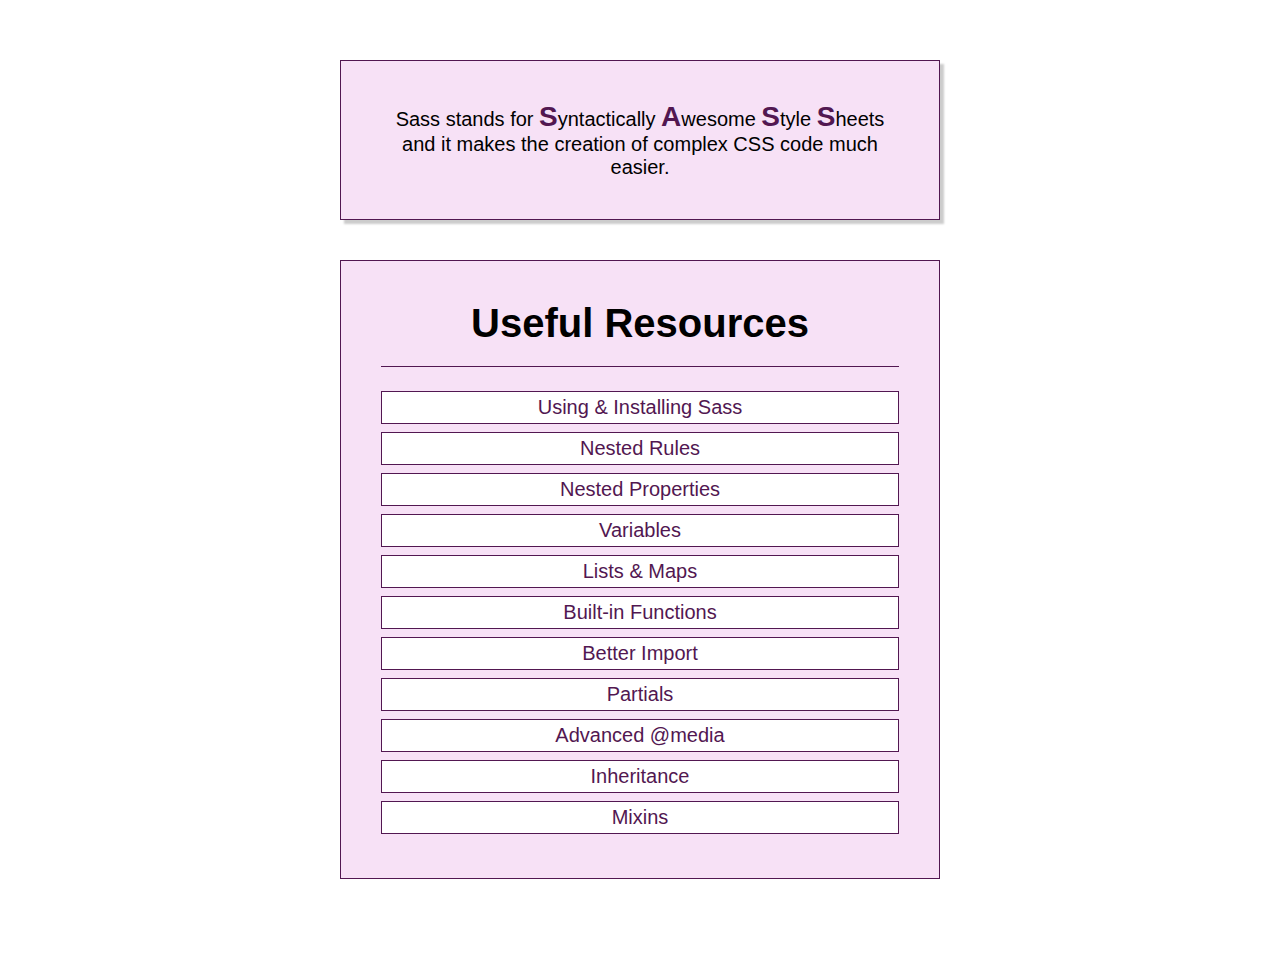
<file: index.html>
<!DOCTYPE html>
<html lang="en">

<head>
    <meta charset="UTF-8">
    <meta name="viewport" content="width=device-width, initial-scale=1.0">
    <meta http-equiv="X-UA-Compatible" content="ie=edge">
    <title>CSS Course</title>
    <link rel="stylesheet" href="main.css">
</head>

<body>
    <div class="container">
        <section class="sass-introduction">
            <p>Sass stands for
                <span class="char-highlight">S</span>yntactically
                <span class="char-highlight">A</span>wesome
                <span class="char-highlight">S</span>tyle
                <span class="char-highlight">S</span>heets and it makes the creation of complex CSS code much easier.</p>
        </section>
        <section class="sass-details">
            <header class="section-header">
                <h1>Useful Resources</h1>
            </header>
            <ul class="documentation-links">
                <li>
                    <a class="documentation-link link-important" href="https://sass-lang.com/documentation/file.SASS_REFERENCE.html#using_sass">Using &amp; Installing Sass</a>
                </li>
                <li>
                    <a class="documentation-link" href="https://sass-lang.com/documentation/file.SASS_REFERENCE.html#nested_rules">Nested Rules</a>
                </li>
                <li>
                    <a class="documentation-link" href="https://sass-lang.com/documentation/file.SASS_REFERENCE.html#nested_properties">Nested Properties</a>
                </li>
                <li>
                    <a class="documentation-link" href="https://sass-lang.com/documentation/file.SASS_REFERENCE.html#variables_">Variables</a>
                </li>
                <li>
                    <a class="documentation-link" href="https://sass-lang.com/documentation/file.SASS_REFERENCE.html#lists">Lists &amp; Maps</a>
                </li>
                <li>
                    <a class="documentation-link" href="https://sass-lang.com/documentation/Sass/Script/Functions.html">Built-in Functions</a>
                </li>
                <li>
                    <a class="documentation-link" href="https://sass-lang.com/documentation/file.SASS_REFERENCE.html#import">Better Import</a>
                </li>
                <li>
                    <a class="documentation-link" href="https://sass-lang.com/documentation/file.SASS_REFERENCE.html#partials">Partials</a>
                </li>
                <li>
                    <a class="documentation-link" href="https://sass-lang.com/documentation/file.SASS_REFERENCE.html#media">Advanced @media</a>
                </li>
                <li>
                    <a class="documentation-link" href="https://sass-lang.com/documentation/file.SASS_REFERENCE.html#extend">Inheritance</a>
                </li>
                <li>
                    <a class="documentation-link" href="https://sass-lang.com/documentation/file.SASS_REFERENCE.html#defining_a_mixin">Mixins</a>
                </li>
            </ul>
        </section>
    </div>
</body>

</html>
</file>
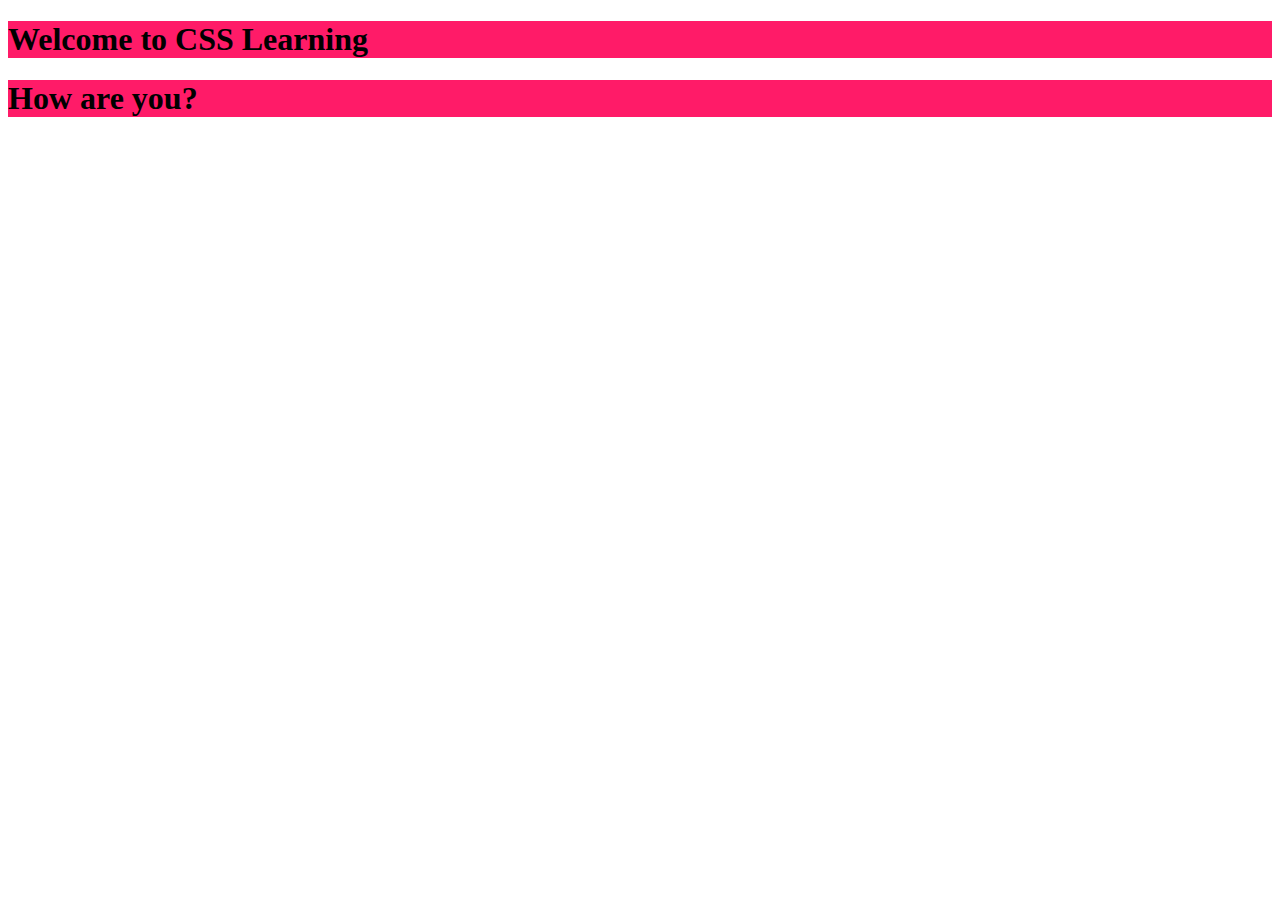
<file: 01-Style tag/index.html>
<!DOCTYPE html>
<html lang="en">
    <head>
        <meta charset="UTF-8">
        <meta http-equiv="X-UA-Compatible" content="ie=edge">
        <title>Style tag & css file</title>
        <link rel="icon" href="favicon.png">
        <style>
            /*
            ----Rule----
            selector{
                property:value;
            }
            */
            
            section{
                background: #ff1b68;
            }
        </style>
    </head>
    <body>
        <main>
            <section>
                <h1>Welcome to CSS Learning</h1>
            </section>
            <section>
                <h1>How are you?</h1>
            </section>
        </main>
    </body>
</html>
</file>
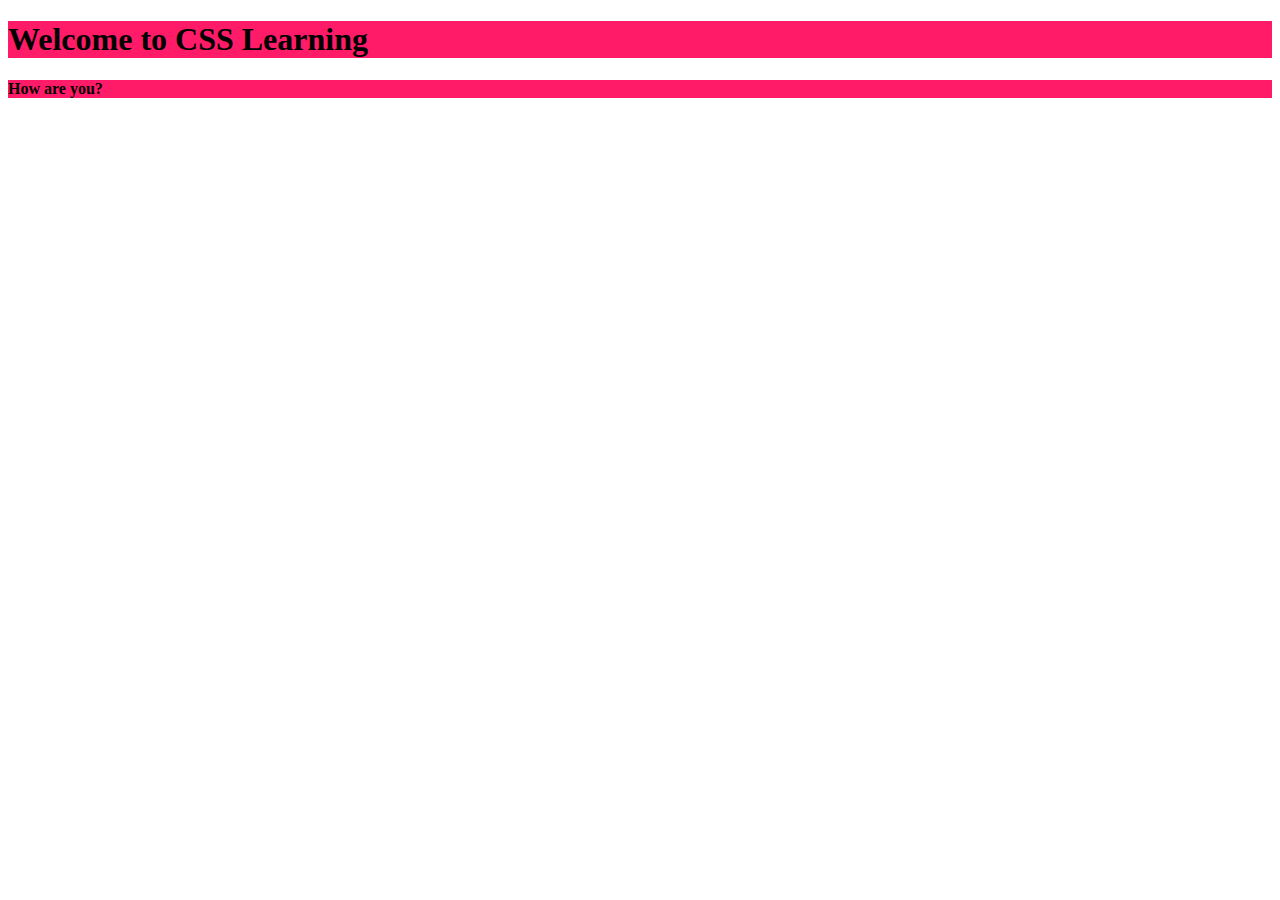
<file: 02-External css/index.html>
<!DOCTYPE html>
<html lang="en">
	<head>
    <meta charset="UTF-8">
    <meta http-equiv="X-UA-Compatible" content="ie=edge">
    <title>External Css</title>
    <link rel="icon" href="favicon.png">
    <link rel="stylesheet" href="main.css">
</head>

<body>
    <main>
        <section>
            <h1>Welcome to CSS Learning</h1>
        </section>
        <section>
            <h4>How are you?</41>
        </section>
    </main>
</body></html>
</file>
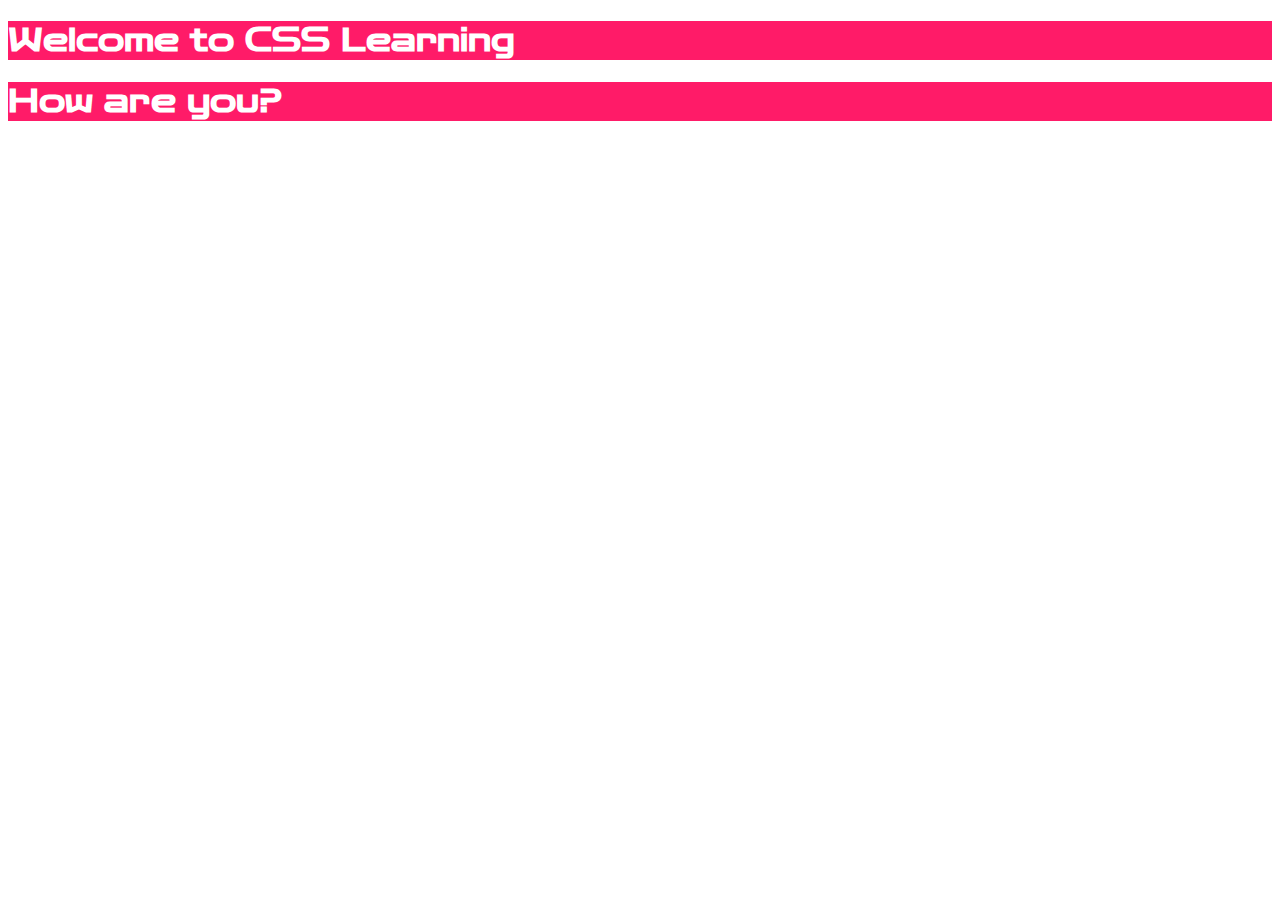
<file: 03-Additional styles and google fonts/index.html>
<!DOCTYPE html>
<html lang="en">
    <head>
    <meta charset="UTF-8">
    <meta http-equiv="X-UA-Compatible" content="ie=edge">
    <title>Additional styles and google fonts</title>
    <link rel="icon" href="favicon.png">
    <!-- Style -->
    <link rel="stylesheet" href="main.css">
    <!-- Google fonts -->
    <link rel="preconnect" href="https://fonts.gstatic.com">
    <link href="https://fonts.googleapis.com/css2?family=Zen+Dots&display=swap" rel="stylesheet">
</head>

<body>
    <!-- Main document - only one main tag in a document -->
    <main>
        <section>
            <h1>Welcome to CSS Learning</h1>
        </section>
        <section>
            <h1>How are you?</h1>
        </section>
    </main>
</body></html>
</file>
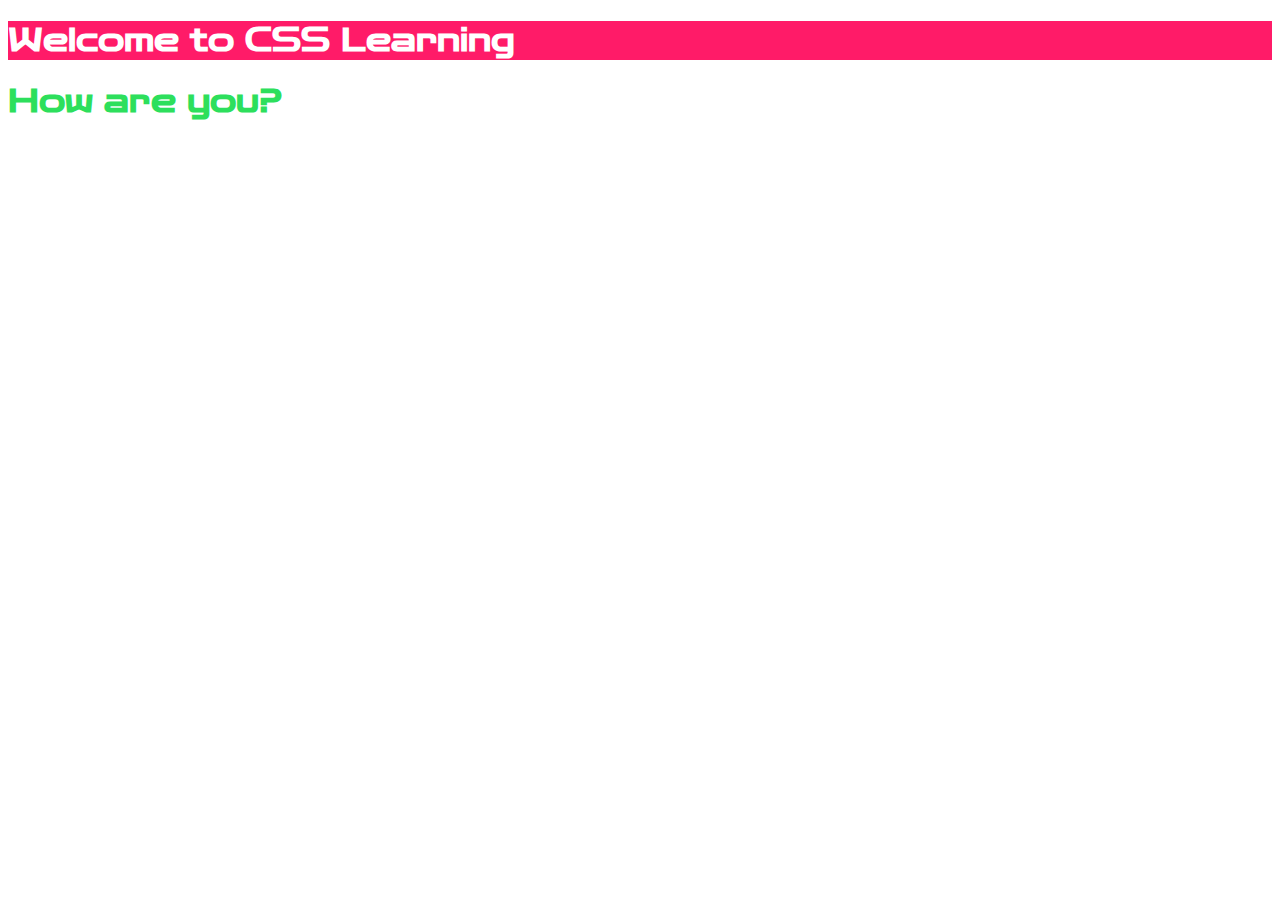
<file: 04-Selectors/index.html>
<!DOCTYPE html>
<html lang="en">
    <head>
        <meta charset="UTF-8">
        <meta http-equiv="X-UA-Compatible" content="ie=edge">
        <title>Style tag & css file</title>
        <link rel="icon" href="favicon.png">
        <!-- Style -->
        <link rel="stylesheet" href="main.css">
        <!-- Google fonts -->
        <link rel="preconnect" href="https://fonts.gstatic.com">
        <link href="https://fonts.googleapis.com/css2?family=Zen+Dots&display=swap" rel="stylesheet">
    </head>
    <body>
        <!-- Main document - only one main tag in a document -->
        <main> 
            <section id="section-id">
                <h1>Welcome to CSS Learning</h1>
            </section>
            <section id="plans">
                <h1 class="section-title">How are you?</h1>
            </section>
        </main>
    </body>
</html>
</file>
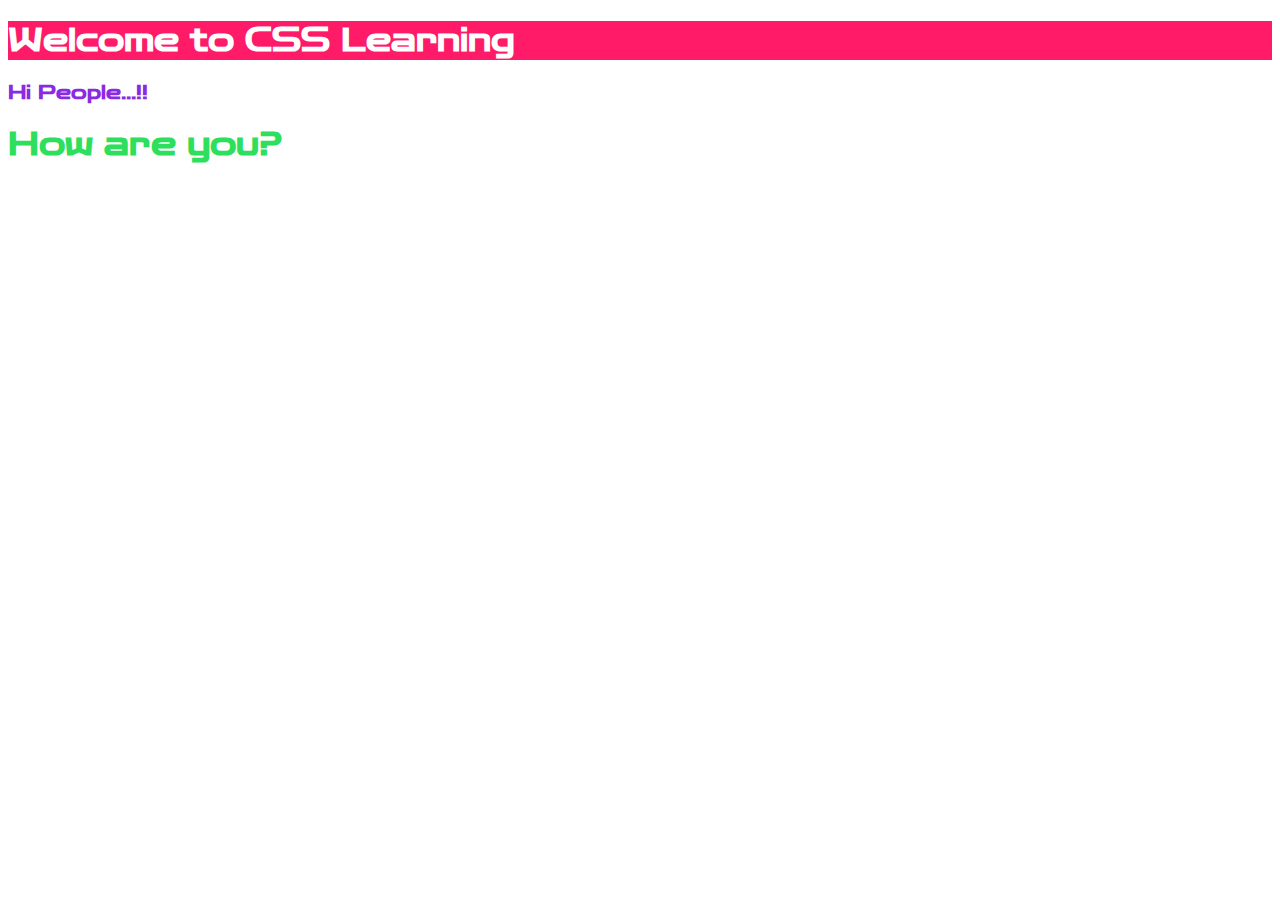
<file: 05-Cascading style and specficity/index.html>
<!DOCTYPE html>
<html lang="en">
    <head>
    <meta charset="UTF-8">
    <meta http-equiv="X-UA-Compatible" content="ie=edge">
    <title>Cascading style and specficity</title>
    <link rel="icon" href="favicon.png">
    <!-- Style -->
    <link rel="stylesheet" href="main.css">
    <!-- Google fonts -->
    <link rel="preconnect" href="https://fonts.gstatic.com">
    <link href="https://fonts.googleapis.com/css2?family=Zen+Dots&display=swap" rel="stylesheet">
</head>

<body>
    <!-- Main document - only one main tag in a document -->
    <main>
        <section id="section-id">
            <h1>Welcome to CSS Learning</h1>
        </section>
        <section id="plans">
			<h3 style="color:blueviolet;font-family: 'Zen Dots';">Hi People...!!</h3>
            <h1 class="section-title">How are you?</h1>
        </section>
    </main>
</body></html>
</file>
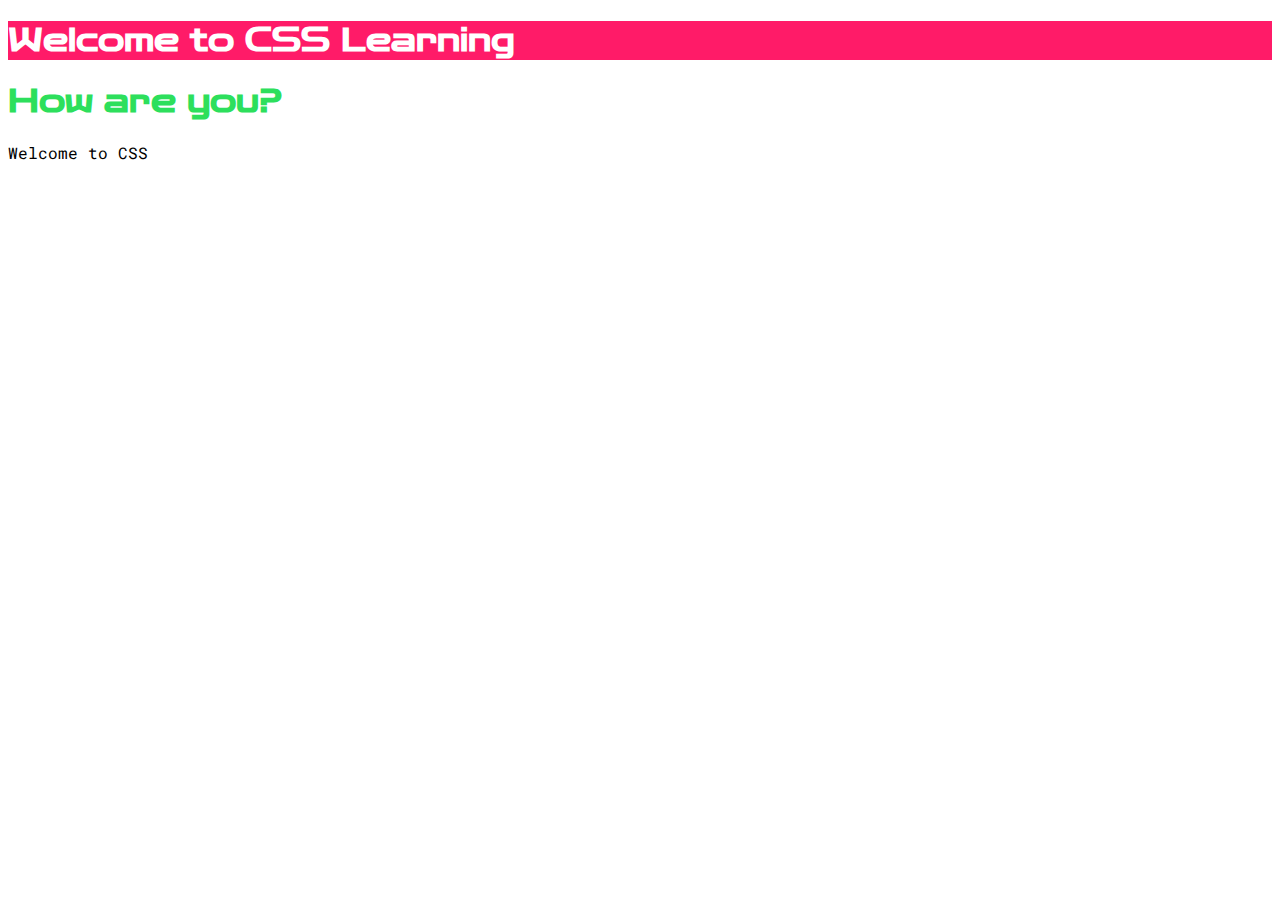
<file: 06-Understanding Inheritance/index.html>
<!DOCTYPE html>
<html lang="en">

<head>
    <meta charset="UTF-8">
    <meta http-equiv="X-UA-Compatible" content="ie=edge">
    <title>Understanding Inheritance</title>
    <link rel="icon" href="favicon.png">
    <!-- Style -->
    <link rel="stylesheet" href="main.css">
    <!-- Google fonts -->
    <link rel="preconnect" href="https://fonts.gstatic.com">
    <link href="https://fonts.googleapis.com/css2?family=Zen+Dots&display=swap" rel="stylesheet">
    <!-- <link rel="preconnect" href="https://fonts.gstatic.com"> -->
    <link href="https://fonts.googleapis.com/css2?family=Roboto+Mono&display=swap" rel="stylesheet">
</head>

<body>
    <!-- Main document - only one main tag in a document -->
    <main>
        <section id="section-id">
            <h1>Welcome to CSS Learning</h1>
        </section>
        <section id="plans">
            <h1 class="section-title">How are you?</h1>
            <!-- The style will be inherited from body for the paragraph tag. -->
            <p>Welcome to CSS</p>
        </section>
    </main>
</body></html>
</file>
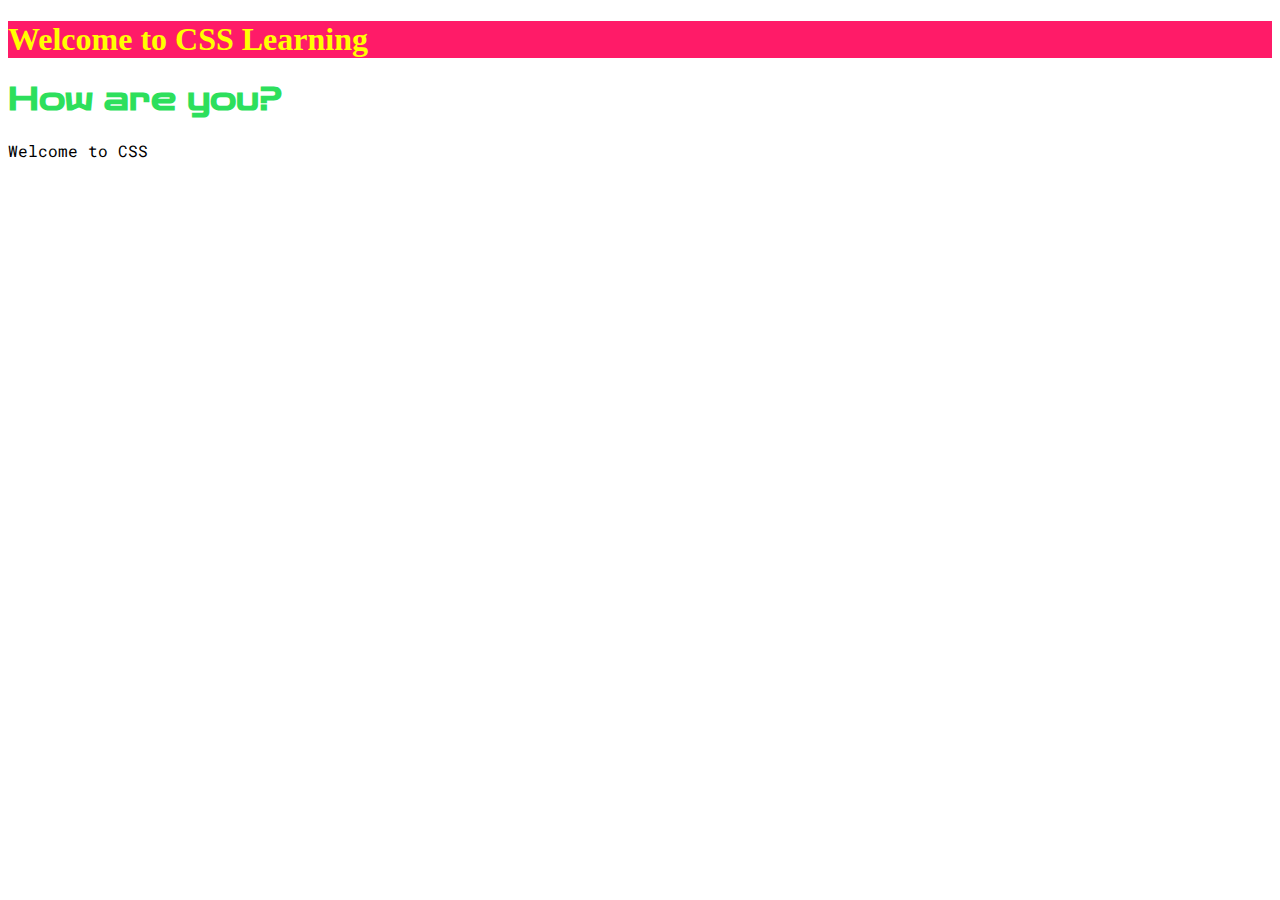
<file: 07-Adding Combinators/index.html>
<!DOCTYPE html>
<html lang="en">

<head>
    <meta charset="UTF-8">
    <meta http-equiv="X-UA-Compatible" content="ie=edge">
    <title>Adding Combinators</title>
    <link rel="icon" href="favicon.png">
    <!-- Style -->
    <link rel="stylesheet" href="main.css">
    <!-- Google fonts -->
    <link rel="preconnect" href="https://fonts.gstatic.com">
    <link href="https://fonts.googleapis.com/css2?family=Zen+Dots&display=swap" rel="stylesheet">
    <!-- <link rel="preconnect" href="https://fonts.gstatic.com"> -->
    <link href="https://fonts.googleapis.com/css2?family=Roboto+Mono&display=swap" rel="stylesheet">
</head>

<body>
    <!-- Main document - only one main tag in a document -->
    <main>
		<!-- Defines section in a document -->
        <section id="section-id">
            <h1>Welcome to CSS Learning</h1>
        </section>
        <section id="plans">
            <h1 class="section-title">How are you?</h1>
            <!-- The style will be inherited from body for the paragraph tag. -->
            <p>Welcome to CSS</p>
        </section>
    </main>
</body></html>
</file>
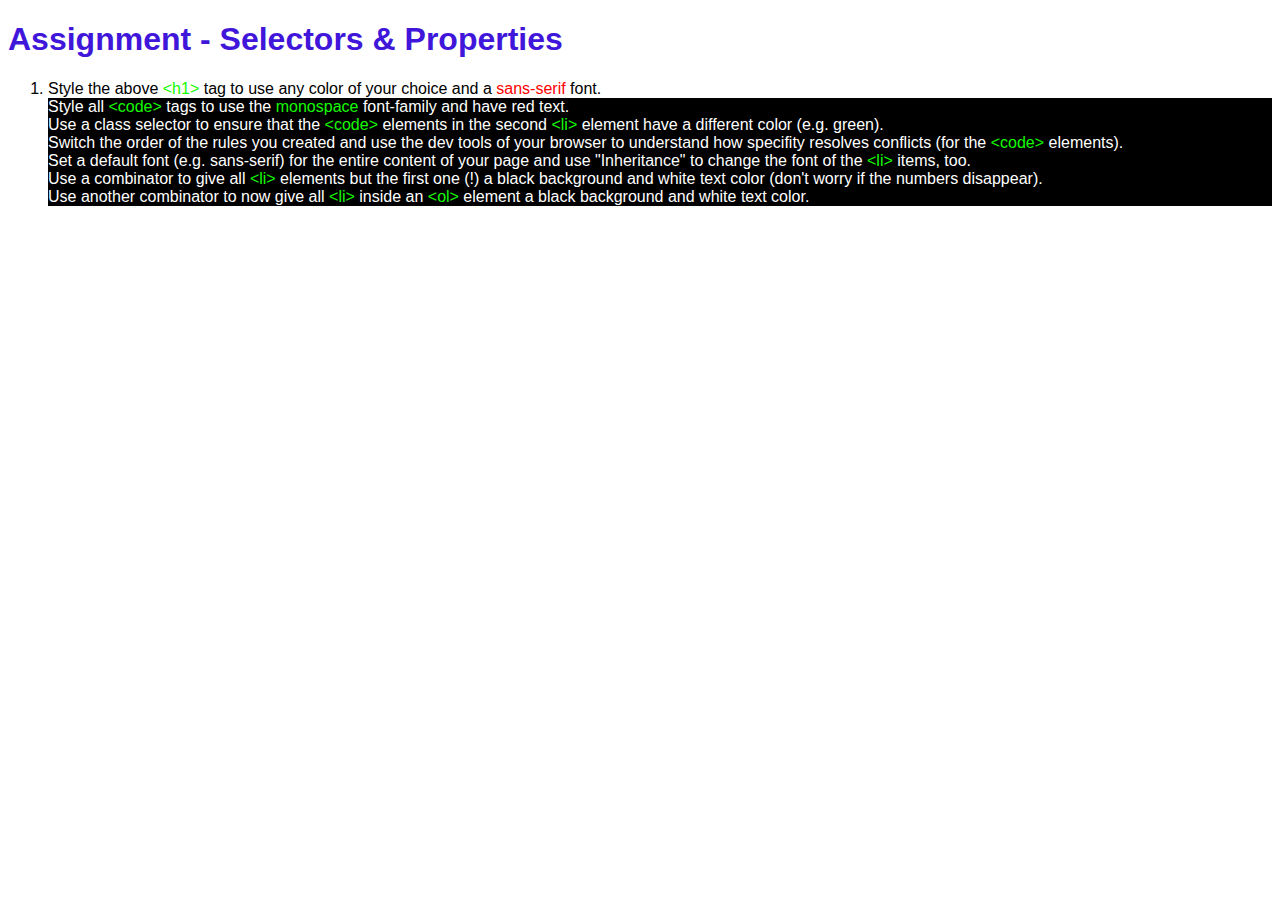
<file: 08-Basic Assignment/index.html>
<!-- 
1. Style the above <h1> tag to use any color of your choice and a sans-serif font.
2. Style all <code> tags to use the monospace font-family and have red text.
3. Use a class selector to ensure that the <code> elements in the second <li> element have a different color (e.g. green).
4. Switch the order of the rules you created and use the dev tools of your browser to understand how specifity resolves conflicts (for the <code> elements).
5. Set a default font (e.g. sans-serif) for the entire content of your page and use "Inheritance" to change the font of the <li> items, too.
6. Use a combinator to give all <li> elements but the first one (!) a black background and white text color (don't worry if the numbers disappear).
7. Use another combinator to now give all <li> inside an <ol> element a black background and white text color.
 -->
<!DOCTYPE html>
<html lang="en">
<head>
    <meta charset="UTF-8">
    <meta name="viewport" content="width=device-width, initial-scale=1.0">
    <meta http-equiv="X-UA-Compatible" content="ie=edge">
    <title>Basic Assignment</title>
    <link rel="stylesheet" href="main.css">
</head>
<body>
    <h1 id="assignment-instructions">Assignment - Selectors &amp; Properties</h1>
    <ol>
        <li>Style the above <code class="code-class">&lt;h1&gt;</code> tag to use any color of your choice and a <code>sans-serif</code> font.</li>
        <li>Style all <code class="code-class">&lt;code&gt;</code> tags to use the <code class="code-class">monospace</code> font-family and have red text.</li>
        <li>Use a class selector to ensure that the <code class="code-class">&lt;code&gt;</code> elements in the second <code class="code-class">&lt;li&gt;</code> element have a different color (e.g. green).</li>
        <li>Switch the order of the rules you created and use the dev tools of your browser to understand how specifity resolves conflicts (for the <code class="code-class">&lt;code&gt;</code> elements).</li>
        <li>Set a default font (e.g. sans-serif) for the entire content of your page and use "Inheritance" to change the font of the <code class="code-class">&lt;li&gt;</code> items, too.</li>
        <li>Use a combinator to give all <code class="code-class">&lt;li&gt;</code> elements but the first one (!) a black background and white text color (don't worry if the numbers disappear).</li>
        <li>Use another combinator to now give all <code class="code-class">&lt;li&gt;</code> inside an <code class="code-class">&lt;ol&gt;</code> element a black background and white text color.</li>
    </ol>
</body>
</html>
</file>
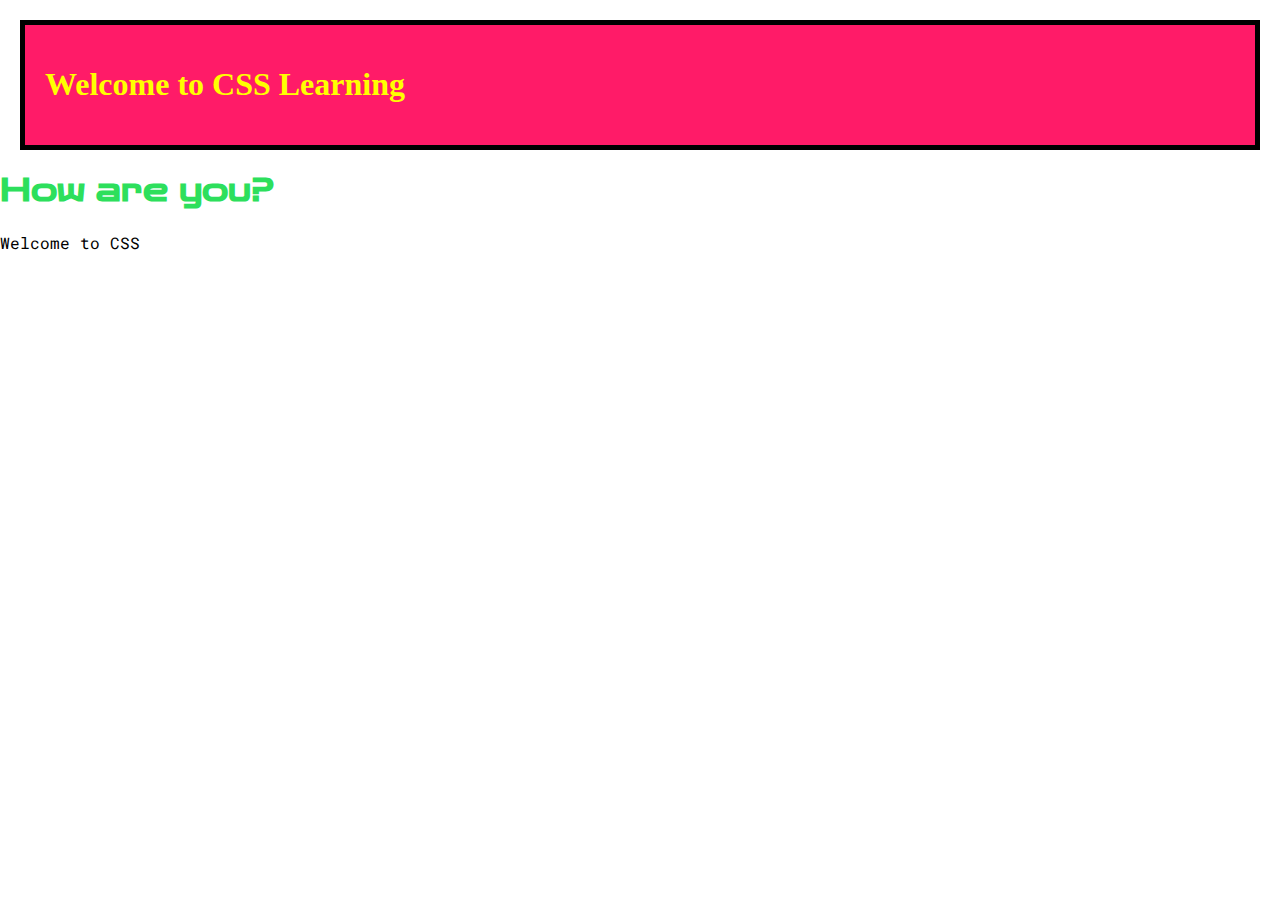
<file: 09-Understanding box model/index.html>
<!DOCTYPE html>
<html lang="en">

<head>
    <meta charset="UTF-8">
    <meta http-equiv="X-UA-Compatible" content="ie=edge">
    <title>Understanding box model</title>
    <link rel="icon" href="favicon.png">
    <!-- Style -->
    <link rel="stylesheet" href="main.css">
    <!-- Google fonts -->
    <link rel="preconnect" href="https://fonts.gstatic.com">
    <link href="https://fonts.googleapis.com/css2?family=Zen+Dots&display=swap" rel="stylesheet">
    <!-- <link rel="preconnect" href="https://fonts.gstatic.com"> -->
    <link href="https://fonts.googleapis.com/css2?family=Roboto+Mono&display=swap" rel="stylesheet">
</head>

<body>
    <!-- Main document - only one main tag in a document -->
    <main>
		<!-- Defines section in a document -->
        <section id="section-id">
            <h1>Welcome to CSS Learning</h1>
        </section>
        <section id="plans">
            <h1 class="section-title">How are you?</h1>
            <!-- The style will be inherited from body for the paragraph tag. -->
            <p>Welcome to CSS</p>
        </section>
    </main>
</body></html>
</file>
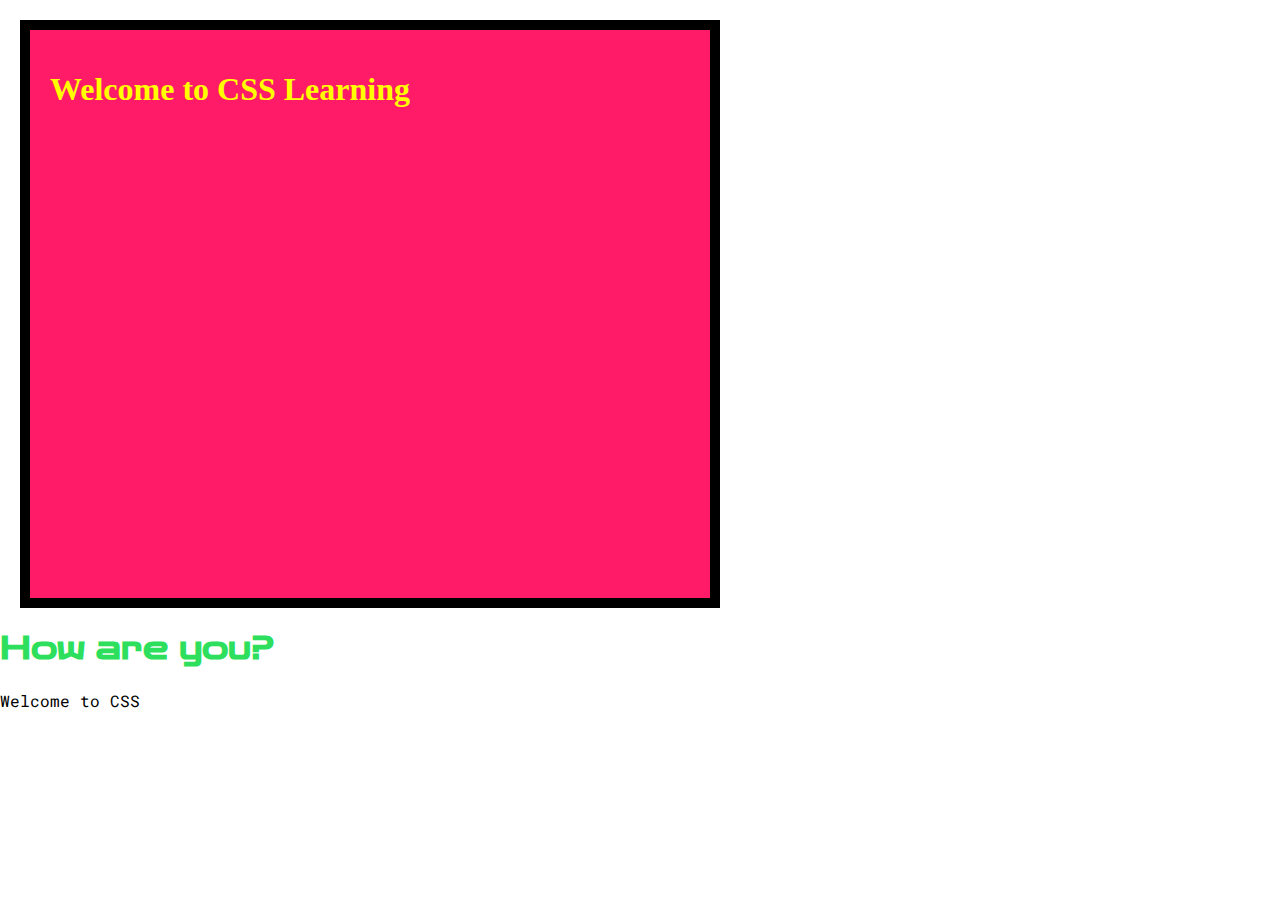
<file: 11-CSS Height and Weight/index.html>
<!DOCTYPE html>
<html lang="en">

<head>
    <meta charset="UTF-8">
    <meta http-equiv="X-UA-Compatible" content="ie=edge">
    <title>CSS Height and Weight</title>
    <link rel="icon" href="favicon.png">
    <!-- Style -->
    <link rel="stylesheet" href="main.css">
    <!-- Google fonts -->
    <link rel="preconnect" href="https://fonts.gstatic.com">
    <link href="https://fonts.googleapis.com/css2?family=Zen+Dots&display=swap" rel="stylesheet">
    <!-- <link rel="preconnect" href="https://fonts.gstatic.com"> -->
    <link href="https://fonts.googleapis.com/css2?family=Roboto+Mono&display=swap" rel="stylesheet">
</head>

<body>
    <!-- Main document - only one main tag in a document -->
    <main>
		<!-- Defines section in a document -->
        <section id="section-id">
            <h1>Welcome to CSS Learning</h1>
        </section>
        <section id="plans">
            <h1 class="section-title">How are you?</h1>
            <!-- The style will be inherited from body for the paragraph tag. -->
            <p>Welcome to CSS</p>
        </section>
    </main>
</body></html>
</file>
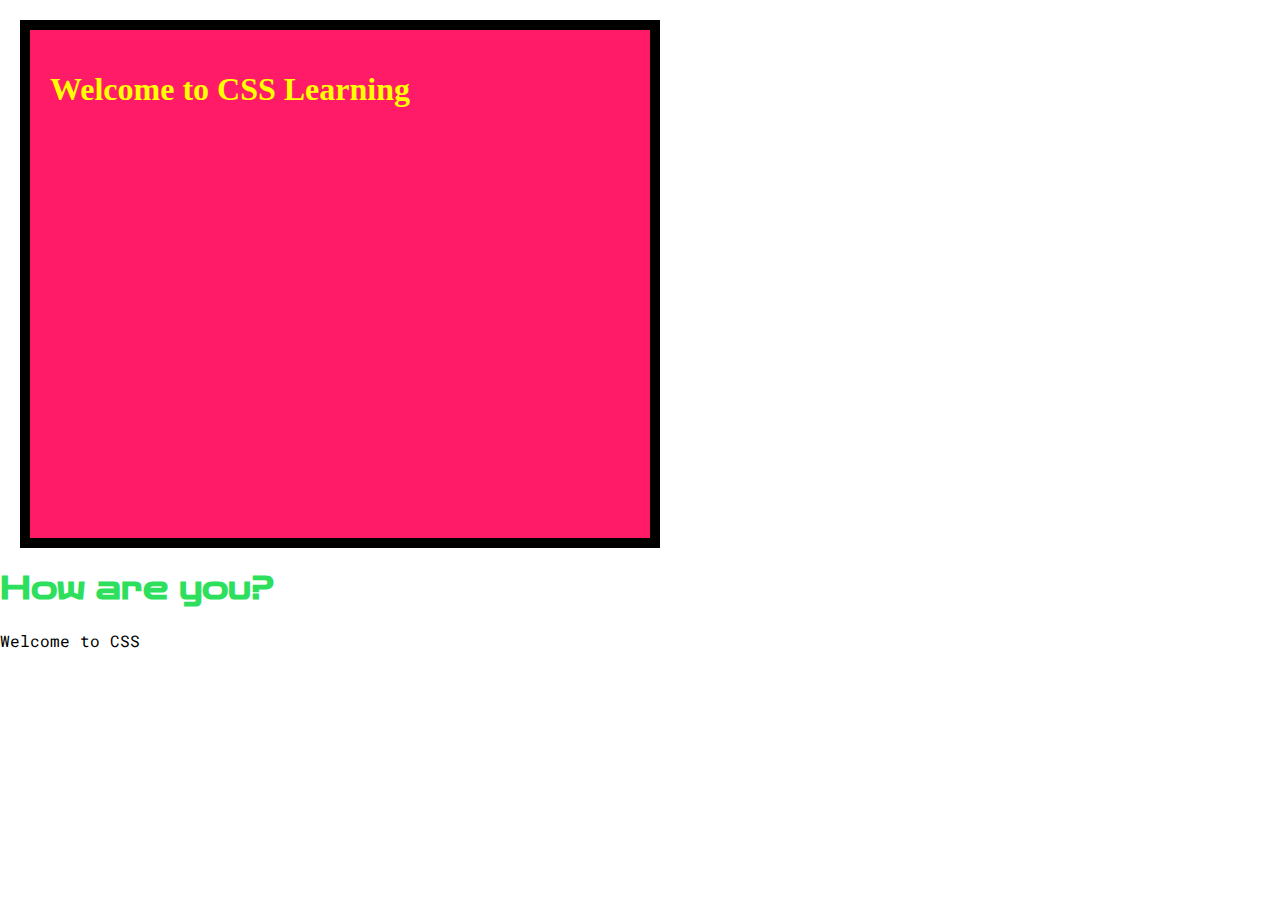
<file: 12-Box sizing/index.html>
<!DOCTYPE html>
<html lang="en">

<head>
    <meta charset="UTF-8">
    <meta http-equiv="X-UA-Compatible" content="ie=edge">
    <title>Box Sizing</title>
    <link rel="icon" href="favicon.png">
    <!-- Style -->
    <link rel="stylesheet" href="main.css">
    <!-- Google fonts -->
    <link rel="preconnect" href="https://fonts.gstatic.com">
    <link href="https://fonts.googleapis.com/css2?family=Zen+Dots&display=swap" rel="stylesheet">
    <link href="https://fonts.googleapis.com/css2?family=Roboto+Mono&display=swap" rel="stylesheet">
</head>

<body>
	
    <!-- Main document - only one main tag in a document -->
    <main>
		<!-- Defines section in a document -->
        <section id="section-id">
            <h1>Welcome to CSS Learning</h1>
        </section>
        <section id="plans">
            <h1 class="section-title">How are you?</h1>
            <!-- The style will be inherited from body for the paragraph tag. -->
            <p>Welcome to CSS</p>
        </section>
    </main>
</body></html>
</file>
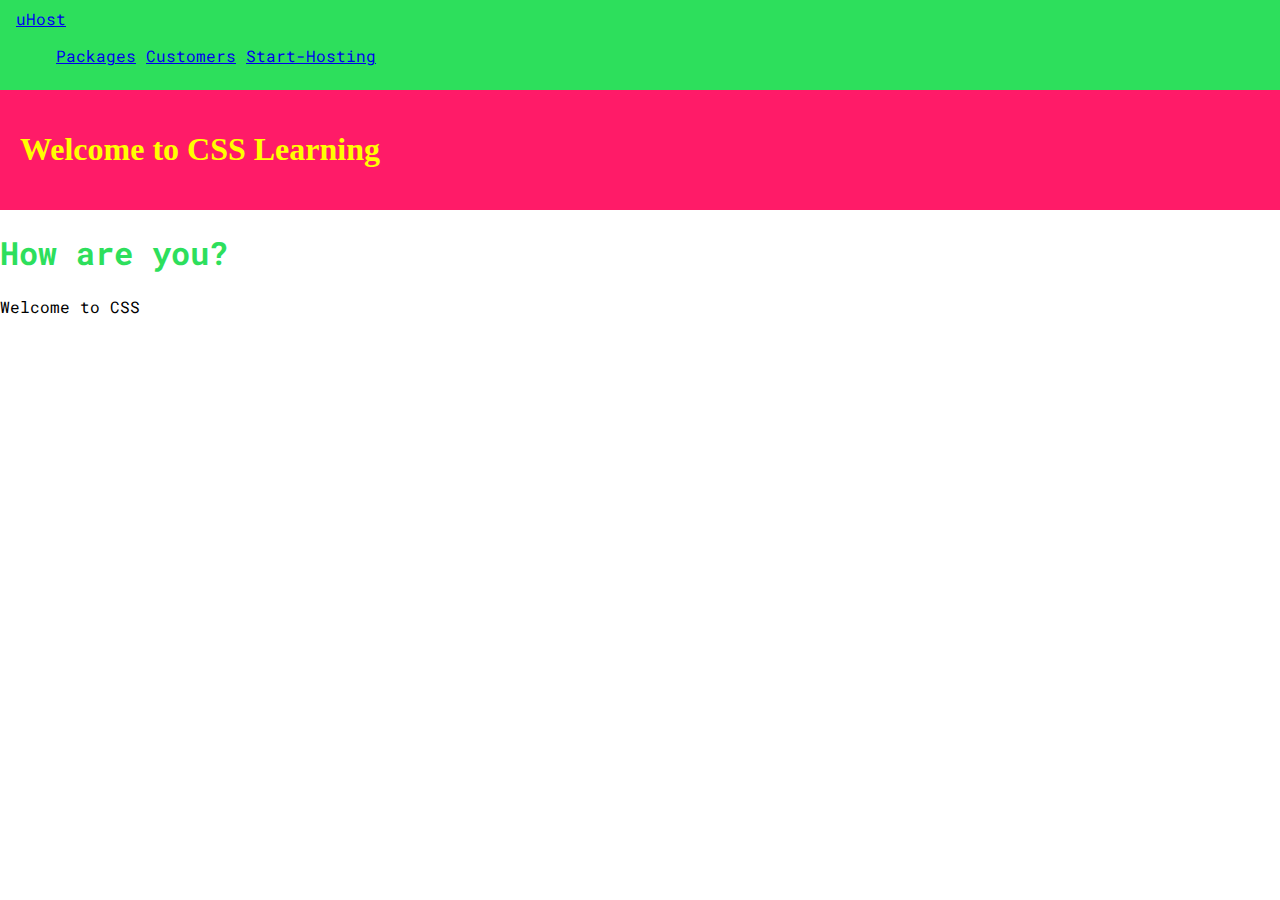
<file: 13-Adding header to webpage/index.html>
<!DOCTYPE html>
<html lang="en">

<head>
    <meta charset="UTF-8">
    <meta http-equiv="X-UA-Compatible" content="ie=edge">
    <title>Adding header to webpage</title>
    <link rel="icon" href="favicon.png">
    <!-- Style -->
    <link rel="stylesheet" href="main.css">
    <!-- Google fonts -->
    <link rel="preconnect" href="https://fonts.gstatic.com">
    <link href="https://fonts.googleapis.com/css2?family=Zen+Dots&display=swap" rel="stylesheet">
    <link href="https://fonts.googleapis.com/css2?family=Roboto+Mono&display=swap" rel="stylesheet">
</head>

<body>
	
	<header class="main-header">
		<div>
			<a href="index.html">uHost</a>
		</div>
		<nav class="main-nav">
			<ul class="main-nav__items">
				<li class="main-nav__item">
					<a href="packages/index.html">Packages</a>
				</li>
				<li class="main-nav__item">
					<a href="customers/index.html">Customers</a>
				</li>
				<li class="main-nav__item">
					<a href="start-hoisting/index.html">Start-Hosting</a>
				</li>
			</ul>
		</nav>
	</header>
    <!-- Main document - only one main tag in a document -->
    <main>
		<!-- Defines section in a document -->
        <section id="section-id">
            <h1>Welcome to CSS Learning</h1>
        </section>
        <section id="plans">
            <h1 class="section-title">How are you?</h1>
            <!-- The style will be inherited from body for the paragraph tag. -->
            <p>Welcome to CSS</p>
        </section>
    </main>
</body></html>
</file>
<file: main.css>
/*
To compile the sass file, use the below code:
sass main.scss main.css

If we dont want to re-run the command then run this below command on watch mode:
sass --watch main.scss:main.css
*/
/*
Partials are separate SCSS files that contain chunks of CSS code,
typically for specific sections or components of your website.

Partials are named with an underscore (_) prefix in their filenames,
such as _variables.scss, _header.scss, etc.

This naming convention tells SCSS that these files are meant to be included
within other SCSS files and shouldn't be compiled into separate CSS files.
*/
/*
  In Sass,
  map-get is a built-in function that allows you to retrieve the value
  associated with a specific key from a map.
  Maps are collections of key-value pairs,
  and map-get helps you access the value corresponding
  to a given key within the map.
*/
/*
Partials are separate SCSS files that contain chunks of CSS code,
typically for specific sections or components of your website.

Partials are named with an underscore (_) prefix in their filenames,
such as _variables.scss, _header.scss, etc.

This naming convention tells SCSS that these files are meant to be included
within other SCSS files and shouldn't be compiled into separate CSS files.
*/
/*
  In Sass,
  map-get is a built-in function that allows you to retrieve the value
  associated with a specific key from a map.
  Maps are collections of key-value pairs,
  and map-get helps you access the value corresponding
  to a given key within the map.
*/
.char-highlight {
  font-weight: bold;
  font-size: 1.4rem;
  color: #521751;
}

/*
  A mixin is one or more styles grouped together,
  allowing us to reuse them multiple times throughout our stylesheet
  without rewriting the code each time.
  Mixins are typically only used for reusable styles and to modify variables.
*/
/*
  A mixin is one or more styles grouped together,
  allowing us to reuse them multiple times throughout our stylesheet
  without rewriting the code each time.
  Mixins are typically only used for reusable styles and to modify variables.
*/
html {
  font-size: 94.75%;
}
@media (min-width: 40rem) {
  html {
    font-size: 125%;
  }
}

body {
  font-family: Arial, sans-serif;
  margin: 0;
}

.container {
  display: -webkit-box;
  display: -ms-flexbox;
  display: -webkit-flex;
  display: flex;
  /*
  flex-direction: column;
  flex-wrap: nowrap;
  */
  flex-direction: column;
  flex-wrap: nowrap;
  align-items: center;
  padding: 3rem 0;
  box-sizing: border-box;
}

.sass-section, .sass-details, .sass-introduction {
  border: 0.05rem solid #521751;
  background: #f7e1f6;
  padding: 2rem;
  text-align: center;
  width: 90%;
  box-sizing: border-box;
}
@media (min-width: 40rem) {
  .sass-section, .sass-details, .sass-introduction {
    width: 30rem;
  }
}

.sass-introduction {
  box-shadow: 0.2rem 0.2rem 0.1rem #ccc;
}
.sass-introduction p {
  margin: 0;
}

.sass-details {
  margin: 2rem 0;
}

.section-header {
  border-bottom: 0.05rem solid #521751;
}
.section-header h1 {
  margin: 0 0 1rem 0;
}

.documentation-links {
  list-style: none;
  margin: 1rem 0 0 0;
  padding: 0;
  display: -webkit-box;
  display: -ms-flexbox;
  display: -webkit-flex;
  display: flex;
  flex-direction: column;
}
.documentation-links li {
  margin: 0.2rem 0;
  background: white;
}
.documentation-links .documentation-link {
  text-decoration: none;
  /*
    In Sass,
    map-get is a built-in function that allows you to retrieve the value
    associated with a specific key from a map.
    Maps are collections of key-value pairs,
    and map-get helps you access the value corresponding
    to a given key within the map.
  */
  color: #521751;
  display: block;
  padding: 0.2rem;
  border: 0.05rem solid #521751;
}
.documentation-links .documentation-link:hover, .documentation-links .documentation-link:active {
  color: white;
  /*
        In Sass,
        map-get is a built-in function that allows you to retrieve the value
        associated with a specific key from a map.
        Maps are collections of key-value pairs,
        and map-get helps you access the value corresponding
        to a given key within the map.
      */
  background: #fa923f;
  /*
        In Sass,
        map-get is a built-in function that allows you to retrieve the value
        associated with a specific key from a map.
        Maps are collections of key-value pairs,
        and map-get helps you access the value corresponding
        to a given key within the map.
      */
  border-color: #fa923f;
}

/*# sourceMappingURL=main.css.map */
</file>
<file: 02-External css/main.css>
section{
	background: #ff1b68;
}
</file>
<file: 03-Additional styles and google fonts/main.css>
section{
	background: #ff1b68;
}

h1{
	color:white;
	font-family: 'Zen Dots';
}
</file>
<file: 04-Selectors/main.css>
#section-id {
	background: #ff1b68;
}

h1 {
	color:white;
	font-family: 'Zen Dots';
}

.section-title {
	color: #2ddf5c;
}
</file>
<file: 05-Cascading style and specficity/main.css>
#section-id {
	background: #ff1b68;
}

h1 {
	color:white;
	font-family: 'Zen Dots';
}

.section-title {
	color: #2ddf5c;
}

.section-title:hover {
	color: #622ddf;
}
</file>
<file: 06-Understanding Inheritance/main.css>
/* Instead of using the universal selector, */
/* use body tag to apply/override style on the page. */
/* * {} */

/* This style will only apply as per specificity and element style will override or doesnt apply on the element selectors */
body {
    font-family: 'Roboto Mono', monospace;
    color: black;
}

#section-id {
    background: #ff1b68;
}

.section-title {
    color: #2ddf5c;
    /* The below style will inherit font-family style from body tag */
    /* font-family: inherit; */
}

.section-title:hover {
    color: #622ddf;
}

/* The body style doesnt inherit from the body tag since this style applied based on the specificity */
h1 {
    color: white;
    font-family: 'Zen Dots';
}
</file>
<file: 07-Adding Combinators/main.css>
/* Instead of using the universal selector, */
/* use body tag to apply/override style on the page. */
/* * {} */

/* This style will only apply as per specificity and element style will override or doesnt apply on the element selectors */
body {
    font-family: 'Roboto Mono', monospace;
    color: black;
}

#section-id {
    background: #ff1b68;
}

.section-title {
    color: #2ddf5c;
}

.section-title:hover {
    color: #622ddf;
}

/* Combinators - adding styles of two rules */
#section-id h1 {
    color: yellow;
    font-family: 'Freckle Face', cursive;
}

h1 {
    color: white;
    font-family: 'Zen Dots';
}
</file>
<file: 08-Basic Assignment/main.css>
body {
	font-family: sans-serif;
}

h1 {
	color: rgb(64, 22, 218);
	font-family: sans-serif;
}

.code-class {
	color: rgb(21, 250, 0);
}

code {
	/* font-family: monospace; */
	font-family: inherit;
	color:red;
}
/* 
li:first-of-type {
	background-color: white;
	color: black;
} */

/* Same style as above */
/* li:first-child {
	background-color: white;
	color: black;
} */

/* Comment anyone of the styles below to see the difference */
li + li {
    background: black;
    color: white;
}

/* ol li {
    background: black;
    color: white;
} */
</file>
<file: 09-Understanding box model/main.css>
/* Instead of using the universal selector, */
/* use body tag to apply/override style on the page. */
/* * {} */

/* This style will only apply as per specificity and element style will override or doesnt apply on the element selectors */
body {
    font-family: 'Roboto Mono', monospace;
    color: black;
	/* Removes the extra margin from the browser deafault on the #sections-id */
	margin: 0;
}

#section-id {
    background: #ff1b68;
	padding: 20px;
	border-color: black;
	border-style: solid;
	border-width: 5px;
	margin: 20px;
	/* Reducing the margin collapsing by using margin-bottom and margin-top */
	/* margin-bottom: 0; */
}

/* Reducing the margin collapsing by using margin-bottom and margin-top */
/* #plans {
	margin-top: 0;
} */

.section-title {
    color: #2ddf5c;
}

.section-title:hover {
    color: #622ddf;
}

/* Combinators - adding styles of two rules */
#section-id h1 {
    color: yellow;
    font-family: 'Freckle Face', cursive;
}

h1 {
    color: white;
    font-family: 'Zen Dots';
}
</file>
<file: 11-CSS Height and Weight/main.css>
/* This style will only apply as per specificity and element style will override or doesnt apply on the element selectors */
body {
    font-family: 'Roboto Mono', monospace;
    color: black;
	/* Removes the extra margin from the browser deafault on the #sections-id */
	margin: 0;
}

#section-id {
    background: #ff1b68;
	padding: 20px;
	border: 10px solid black;
	margin: 20px;

	/* CSS Height or Weight */
	width: 50%;
	height: 528px;
}

.section-title {
    color: #2ddf5c;
}

.section-title:hover {
    color: #622ddf;
}

/* Combinators - adding styles of two rules */
#section-id h1 {
    color: yellow;
    font-family: 'Freckle Face', cursive;
}

h1 {
    color: white;
    font-family: 'Zen Dots';
}
</file>
<file: 12-Box sizing/main.css>
* {
	box-sizing: border-box;
	/* Now the the content is rendered as per the width and height mentioned in al the elements
	It overides the style of all the body elements and browser defaults  */
}

/* This style will only apply as per specificity and element style will override or doesnt apply on the element selectors */
body {
    font-family: 'Roboto Mono', monospace;
    color: black;
	/* Removes the extra margin from the browser deafault on the #sections-id */
	margin: 0;
}

#section-id {
    background: #ff1b68;
	padding: 20px;
	border: 10px solid black;
	margin: 20px;

	/* CSS Height or Weight */
	width: 50%;
	height: 528px;
}

.section-title {
    color: #2ddf5c;
}

.section-title:hover {
    color: #622ddf;
}

/* Combinators - adding styles of two rules */
#section-id h1 {
    color: yellow;
    font-family: 'Freckle Face', cursive;
}

h1 {
    color: white;
    font-family: 'Zen Dots';
}
</file>
<file: 13-Adding header to webpage/main.css>
* {
	box-sizing: border-box;
	/* Now the the content is rendered as per the width and height mentioned in al the elements
	It overides the style of all the body elements and browser defaults  */
}

/* This style will only apply as per specificity and element style will override or doesnt apply on the element selectors */
body {
    font-family: 'Roboto Mono', monospace;
    color: black;
	/* Removes the extra margin from the browser deafault on the #sections-id */
	margin: 0;
}

#section-id {
    background: #ff1b68;
	padding: 20px;
	/* CSS Height or Weight */
	width: 100%;
}

.section-title {
    color: #2ddf5c;
}

.section-title:hover {
    color: #622ddf;
}

/* Combinators - adding styles of two rules */
#section-id h1 {
    color: yellow;
    font-family: 'Freckle Face', cursive;
}

/* h1 {
    color: white;
    font-family: 'Zen Dots';
} */

.main-header {
	/* html header tag is block level element*/
	width: 100%;
	background: #2ddf5c;
	padding: 8px 16px;
}

.main-nav__item {
	display: inline-block;
}
</file>
